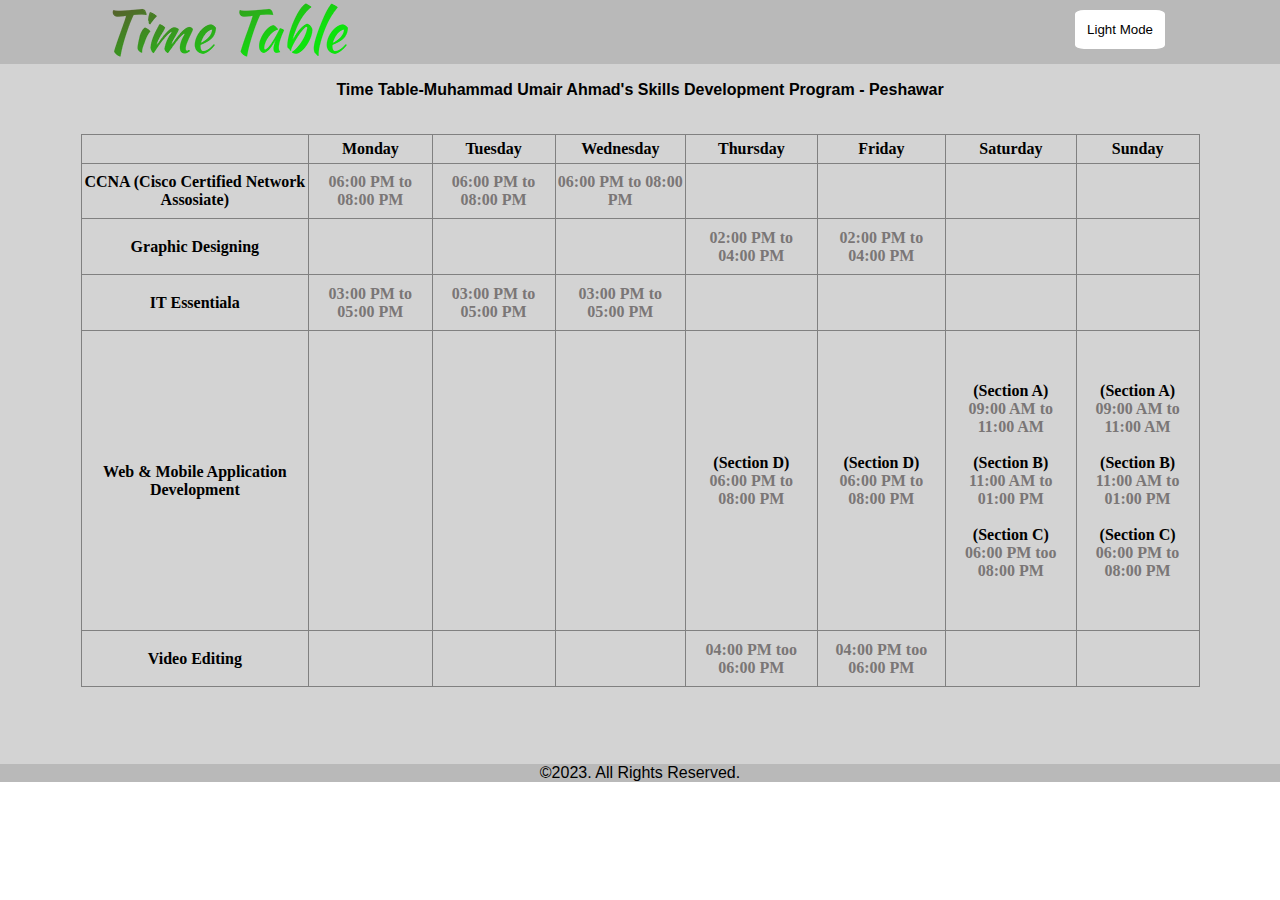
<file: index.html>
<!DOCTYPE html>
<html lang="en">
<head>
    <title>Time Table-Dark Mode</title>
    <link rel="stylesheet" href="styles/styles.css">
</head>
<body>
    <header>
        <img src="assests/images/logo.png"/>
        <button><a href="abouut.html">Light Mode</a></button>
    </header>
    <main class="mainDiv">
            <h4 class="heading">Time Table-Muhammad Umair Ahmad's Skills Development Program - Peshawar</h4>

            <table border="1">
            <thead>
                <tbody>
                   
                    <tr>
                        <th></th>
                        <th>Monday</th>
                        <th>Tuesday</th>
                        <th>Wednesday</th>
                        <th>Thursday</th>
                        <th>Friday</th>
                        <th>Saturday</th>
                        <th>Sunday</th>
                    </tr>
                    <tr>
                        <th>CCNA (Cisco Certified Network Assosiate)</th>
                        <th class="tim">06:00 PM to 08:00 PM </th>
                        <th class="tim">06:00 PM to 08:00 PM</th>
                        <th class="tim">06:00 PM to 08:00 PM</th>
                        <th></th>
                        <th></th>
                        <th></th>
                        <th></th>
                    </tr>
                    <tr>
                        <th>Graphic Designing</th>
                        <th></th>
                        <th></th>
                        <th></th>
                        <th class="tim">02:00 PM to <br>04:00 PM</th>
                        <th class="tim">02:00 PM to <br>04:00 PM</th>
                        <th></th>
                        <th></th>
                    </tr>
                    <tr>
                        <th>IT Essentiala</th>
                        <th class="tim">03:00 PM to 05:00 PM </th>
                        <th class="tim">03:00 PM to 05:00 PM</th>
                        <th class="tim">03:00 PM to <br>05:00 PM</th>
                        <th></th>
                        <th></th>
                        <th></th>
                        <th></th>
                    </tr>
                    <tr>
                        <th>Web & Mobile Application Development</th>
                        <th></th>
                        <th></th>
                        <th></th>
                        <th class="tim"><span>(Section D)<br></span>06:00 PM to <br>08:00 PM</th>
                        <th class="tim"><span>(Section D)<br></span>06:00 PM to <br>08:00 PM</th>
                        <th class="tim"><span>(Section A)<br></span>09:00 AM to <br>11:00 AM<br><span><br>(Section B)<br></span>11:00 AM to <br>01:00 PM <br><span><br>(Section C)<br></span>06:00 PM too 08:00 PM</th>
                        <th class="tim"><span>(Section A)<br></span>09:00 AM to <br>11:00 AM<br><span><br>(Section B)<br></span>11:00 AM to <br>01:00 PM <br><span><br>(Section C)<br></span>06:00 PM to 08:00 PM</th>
                    </tr>
                    <tr>
                        <th>Video Editing</th>
                        <th></th>
                        <th></th>
                        <th></th>
                        <th class="tim">04:00 PM too 06:00 PM</th>
                        <th class="tim">04:00 PM too 06:00 PM</th>
                        <th></th>
                        <th></th>
                    </tr>
                </tbody>
            </thead>
            </table>
    </main>

    <footer>
        <p>&copy;2023. All Rights Reserved.</p>
    </footer>
</body>
</html>
</file>
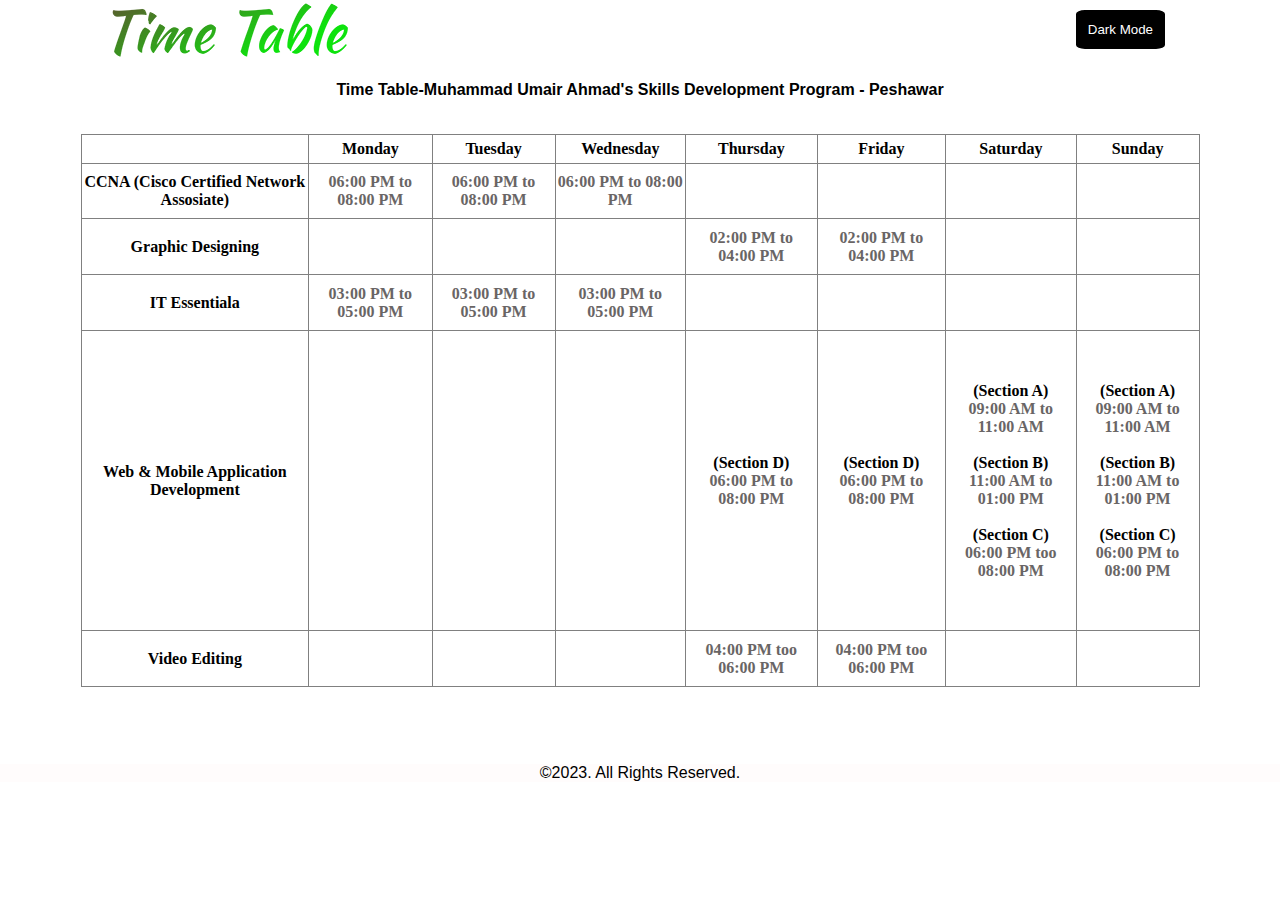
<file: abouut.html>
<!DOCTYPE html>
<html lang="en">
<head>
    <title>Time Table-Light Mode</title>
    <link rel="stylesheet" href="styles/about.css">
</head>
<body>
    <header>
        <img src="assests/images/logo.png"/>
        <button><a href="index.html">Dark Mode</a></button>
    </header>
    <main class="mainDiv">
            <h4 class="heading">Time Table-Muhammad Umair Ahmad's Skills Development Program - Peshawar</h4>

            <table border="1">
            <thead>
                <tbody>
                   
                    <tr>
                        <th></th>
                        <th>Monday</th>
                        <th>Tuesday</th>
                        <th>Wednesday</th>
                        <th>Thursday</th>
                        <th>Friday</th>
                        <th>Saturday</th>
                        <th>Sunday</th>
                    </tr>
                    <tr>
                        <th>CCNA (Cisco Certified Network Assosiate)</th>
                        <th class="tim">06:00 PM to 08:00 PM </th>
                        <th class="tim">06:00 PM to 08:00 PM</th>
                        <th class="tim">06:00 PM to 08:00 PM</th>
                        <th></th>
                        <th></th>
                        <th></th>
                        <th></th>
                    </tr>
                    <tr>
                        <th>Graphic Designing</th>
                        <th></th>
                        <th></th>
                        <th></th>
                        <th class="tim">02:00 PM to <br>04:00 PM</th>
                        <th class="tim">02:00 PM to <br>04:00 PM</th>
                        <th></th>
                        <th></th>
                    </tr>
                    <tr>
                        <th>IT Essentiala</th>
                        <th class="tim">03:00 PM to 05:00 PM </th>
                        <th class="tim">03:00 PM to 05:00 PM</th>
                        <th class="tim">03:00 PM to <br>05:00 PM</th>
                        <th></th>
                        <th></th>
                        <th></th>
                        <th></th>
                    </tr>
                    <tr>
                        <th>Web & Mobile Application Development</th>
                        <th></th>
                        <th></th>
                        <th></th>
                        <th class="tim"><span>(Section D)<br></span>06:00 PM to <br>08:00 PM</th>
                        <th class="tim"><span>(Section D)<br></span>06:00 PM to <br>08:00 PM</th>
                        <th class="tim"><span>(Section A)<br></span>09:00 AM to <br>11:00 AM<br><span><br>(Section B)<br></span>11:00 AM to <br>01:00 PM <br><span><br>(Section C)<br></span>06:00 PM too 08:00 PM</th>
                        <th class="tim"><span>(Section A)<br></span>09:00 AM to <br>11:00 AM<br><span><br>(Section B)<br></span>11:00 AM to <br>01:00 PM <br><span><br>(Section C)<br></span>06:00 PM to 08:00 PM</th>
                    </tr>
                    <tr>
                        <th>Video Editing</th>
                        <th></th>
                        <th></th>
                        <th></th>
                        <th class="tim">04:00 PM too 06:00 PM</th>
                        <th class="tim">04:00 PM too 06:00 PM</th>
                        <th></th>
                        <th></th>
                    </tr>
                </tbody>
            </thead>
            </table>
    </main>

    <footer>
        <p>&copy;2023. All Rights Reserved.</p>
    </footer>
</body>
</html>
</file>
<file: styles/styles.css>
* {
    margin: 0;
    padding: 0;
    box-sizing: border-box;
}
img {
    padding-left: 110px;
}
header {
    background-color: rgb(185, 185, 185);
}

body {
    /* background-color: black; */
}

.mainDiv {
    background-color: lightgrey;
    border: 2px solid lightgrey;
    height: 700px;
    
}
.modebtn {
    text-decoration: none;
}
 
.heading {
    text-align: center;
    font-family: sans-serif;
    font-weight: bold;
    padding: 15px;
}

table {
    height: 553px;
    width: 1119px;
    text-align: center;
    border-collapse: collapse;
    margin: auto;
    margin-top: 20px;
}
button {
    background-color: white;
    border: 2px solid white;
    border-radius: 10%;
    float: right;
    padding: 10px;
    margin: 10px;
    margin-right: 115px;
}
button a{
    color: black;
    text-decoration: none;
}

footer {
    background-color: rgb(185, 185, 185);
    text-align: center;
    font-family: sans-serif;
}

.tim {
    color: rgb(122, 118, 118);
}
span {
    color: black;
}
</file>
<file: styles/about.css>
* {
    margin: 0;
    padding: 0;
    box-sizing: border-box;
}
img {
    padding-left: 110px;
}
header {
    background-color: rgb(255, 255, 255);
}

body {
    /* background-color: black; */
}

.mainDiv {
    background-color: white;
    border: 2px solid white;
    height: 700px;
    
}
.modebtn {
    text-decoration: none;
}
 
.heading {
    text-align: center;
    font-family: sans-serif;
    font-weight: bold;
    padding: 15px;
}

table {
    height: 553px;
    width: 1119px;
    text-align: center;
    border-collapse: collapse;
    margin: auto;
    margin-top: 20px;
}
button {
    background-color: black;
    border: 2px solid;
    border-radius: 10%;
    float: right;
    padding: 10px;
    margin: 10px;
    margin-right: 115px;
}
button a{
    color: white;
    text-decoration: none;
}

footer {
    background-color: rgb(255, 252, 252);
    text-align: center;
    font-family: sans-serif;
}

.tim {
    color: rgb(105, 101, 101);
}
span {
    color: black;
}
</file>
